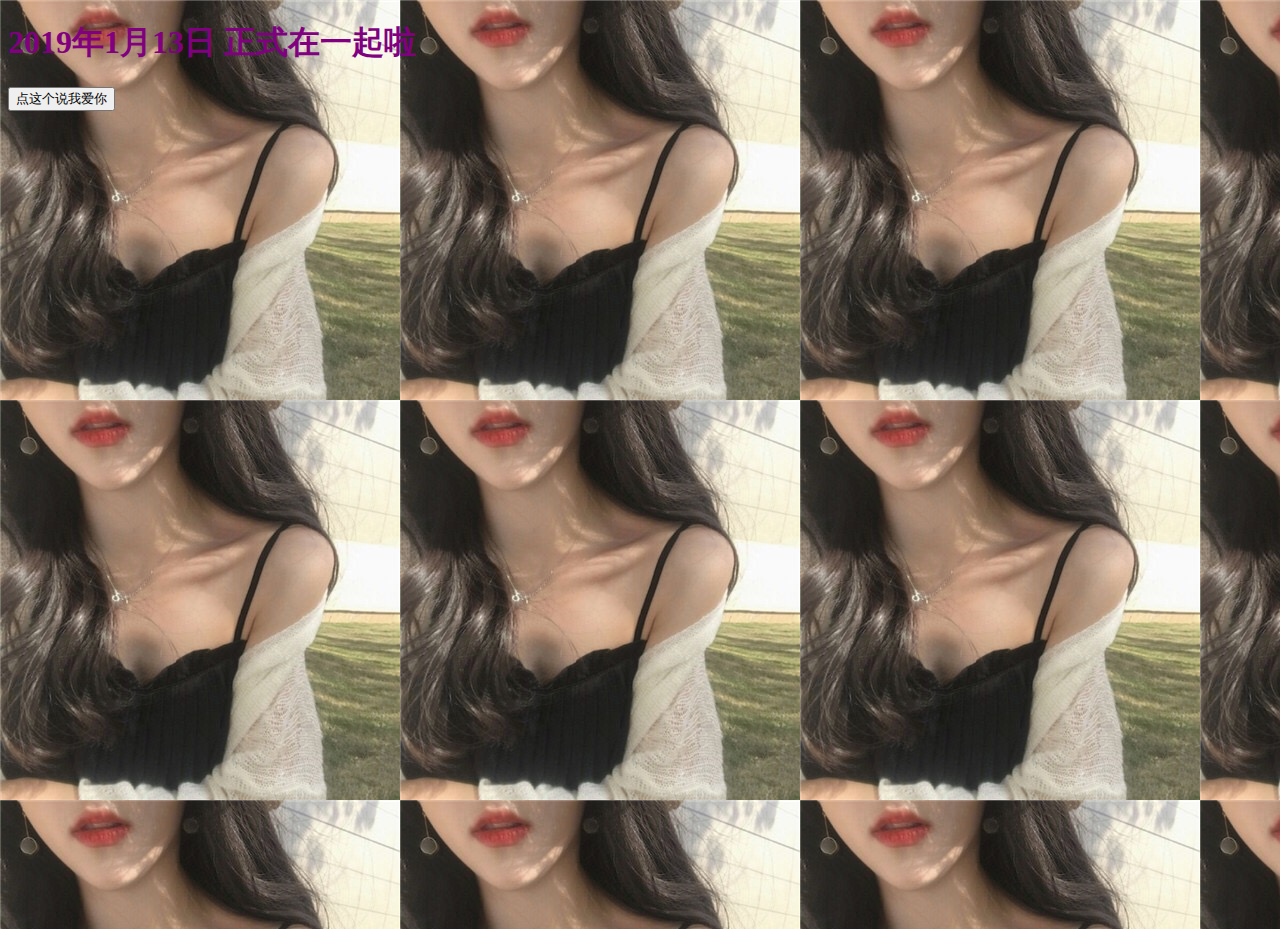
<file: source/index.html>
<!DOCTYPE html>
<html lang="en">
<head>
    <meta charset="UTF-8">
    <title>冉雪和阿仁</title>
    <script src="static/js/index.js"></script>
    <link rel="stylesheet" href="static/css/index.css">
<body>
<h1 class="index-title">2019年1月13日 正式在一起啦</h1>
<button onclick="sayLove()">点这个说我爱你</button>


</body>
</html>
</file>
<file: source/static/css/index.css>
body{
    background-image: url("../../static/img/background-index-one.jpg");
    min-height: 100vh;
}
.index-title{
    color: purple;
}
</file>
